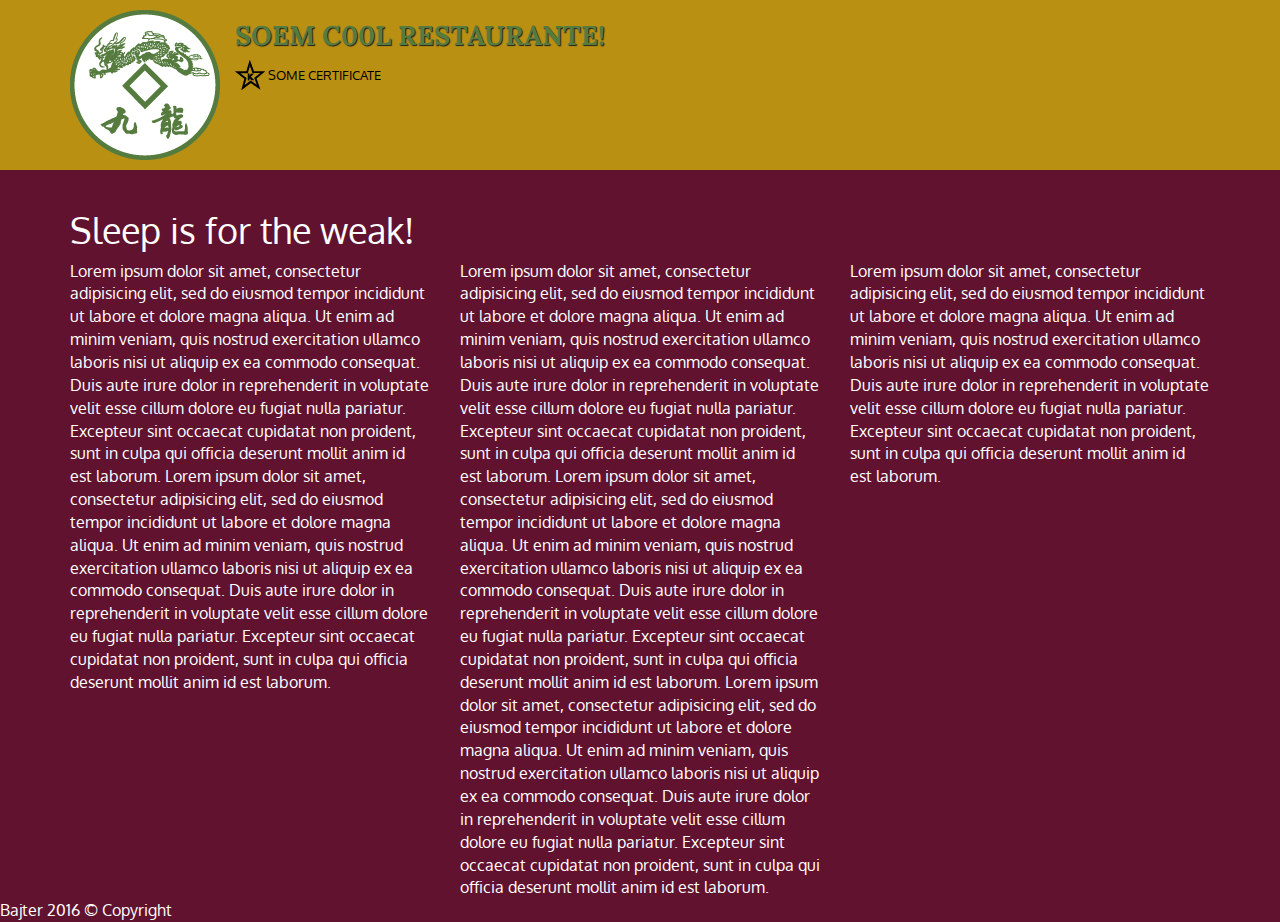
<file: index.html>
<!DOCTYPE html>
<html>
    <head>
        <meta charset="utf-8">
        <meta http-equiv="X-UA-Compatible" content="IE=edge">
        <meta name="viewport" content="width=device-width, initial-scale=1">
        <title>Great Bistro!</title>
        <link rel="stylesheet" type="text/css" href="css/bootstrap.min.css">
        <link rel="stylesheet" type="text/css" href="css/style.css">
        <link href='https://fonts.googleapis.com/css?family=Oxygen:400,700,300' rel='stylesheet' type='text/css'>
        <link href='https://fonts.googleapis.com/css?family=Lora' rel='stylesheet' type='text/css'>
    </head>
    <body>
        <header>
            <nav id="header-nav" class="navbar navbar-default">
                <div class="container">
                    <div class=navbar-header>
                        <a href="index.html" class="pull-left visible-md visible-lg">
                            <div id="logo-img" alt="Logo Image"></div>
                        </a>

                        <div class="navbar-brand">
                            <a href="index.html"><h1>Soem c00l restaurante!</h1></a>
                            <p>
                                <img src="images/star-k-logo.png" alt="Certification">
                                <span>Some Certificate</span>
                            </p>
                        </div>

                        <button type="button" class="navbar-toggle collapsed"
                        data-toggle="collapse" data-target="#collapsable-nav"
                        aria-expanded="false">
                            <span class="sr-only"> Toggle navigation</span>
                            <span class="icon-bar"></span>
                            <span class="icon-bar"></span>
                            <span class="icon-bar"></span>
                        </button>
                    </div>
                </div>
            </nav>
        </header>

        <div class="container">
            <h1> Sleep is for the weak! </h1>
            <div class="row">
                <div class="col-md-4">
                    Lorem ipsum dolor sit amet, consectetur adipisicing elit, sed do eiusmod tempor incididunt ut labore et dolore magna aliqua. Ut enim ad minim veniam, quis nostrud exercitation ullamco laboris nisi ut aliquip ex ea commodo consequat. Duis aute irure dolor in reprehenderit in voluptate velit esse cillum dolore eu fugiat nulla pariatur. Excepteur sint occaecat cupidatat non proident, sunt in culpa qui officia deserunt mollit anim id est laborum.
                    Lorem ipsum dolor sit amet, consectetur adipisicing elit, sed do eiusmod tempor incididunt ut labore et dolore magna aliqua. Ut enim ad minim veniam, quis nostrud exercitation ullamco laboris nisi ut aliquip ex ea commodo consequat. Duis aute irure dolor in reprehenderit in voluptate velit esse cillum dolore eu fugiat nulla pariatur. Excepteur sint occaecat cupidatat non proident, sunt in culpa qui officia deserunt mollit anim id est laborum.
                </div>
                <div class="col-md-4">
                    Lorem ipsum dolor sit amet, consectetur adipisicing elit, sed do eiusmod tempor incididunt ut labore et dolore magna aliqua. Ut enim ad minim veniam, quis nostrud exercitation ullamco laboris nisi ut aliquip ex ea commodo consequat. Duis aute irure dolor in reprehenderit in voluptate velit esse cillum dolore eu fugiat nulla pariatur. Excepteur sint occaecat cupidatat non proident, sunt in culpa qui officia deserunt mollit anim id est laborum.
                    Lorem ipsum dolor sit amet, consectetur adipisicing elit, sed do eiusmod tempor incididunt ut labore et dolore magna aliqua. Ut enim ad minim veniam, quis nostrud exercitation ullamco laboris nisi ut aliquip ex ea commodo consequat. Duis aute irure dolor in reprehenderit in voluptate velit esse cillum dolore eu fugiat nulla pariatur. Excepteur sint occaecat cupidatat non proident, sunt in culpa qui officia deserunt mollit anim id est laborum.
                    Lorem ipsum dolor sit amet, consectetur adipisicing elit, sed do eiusmod tempor incididunt ut labore et dolore magna aliqua. Ut enim ad minim veniam, quis nostrud exercitation ullamco laboris nisi ut aliquip ex ea commodo consequat. Duis aute irure dolor in reprehenderit in voluptate velit esse cillum dolore eu fugiat nulla pariatur. Excepteur sint occaecat cupidatat non proident, sunt in culpa qui officia deserunt mollit anim id est laborum.
                </div>
                <div class="col-md-4">
                    Lorem ipsum dolor sit amet, consectetur adipisicing elit, sed do eiusmod tempor incididunt ut labore et dolore magna aliqua. Ut enim ad minim veniam, quis nostrud exercitation ullamco laboris nisi ut aliquip ex ea commodo consequat. Duis aute irure dolor in reprehenderit in voluptate velit esse cillum dolore eu fugiat nulla pariatur. Excepteur sint occaecat cupidatat non proident, sunt in culpa qui officia deserunt mollit anim id est laborum.
                </div>
            </div>
        </div>
        <footer> Bajter 2016 &copy; Copyright</footer>
        <!-- jQuery (necessary for Bootstrap's JavaScript plugins) -->
        <script src="js/jquery-3.1.0.min.js"></script>
        <!-- Bootstrap JS -->
        <script src="js/bootstrap.min.js"></script>
    </body>
</html>
</file>
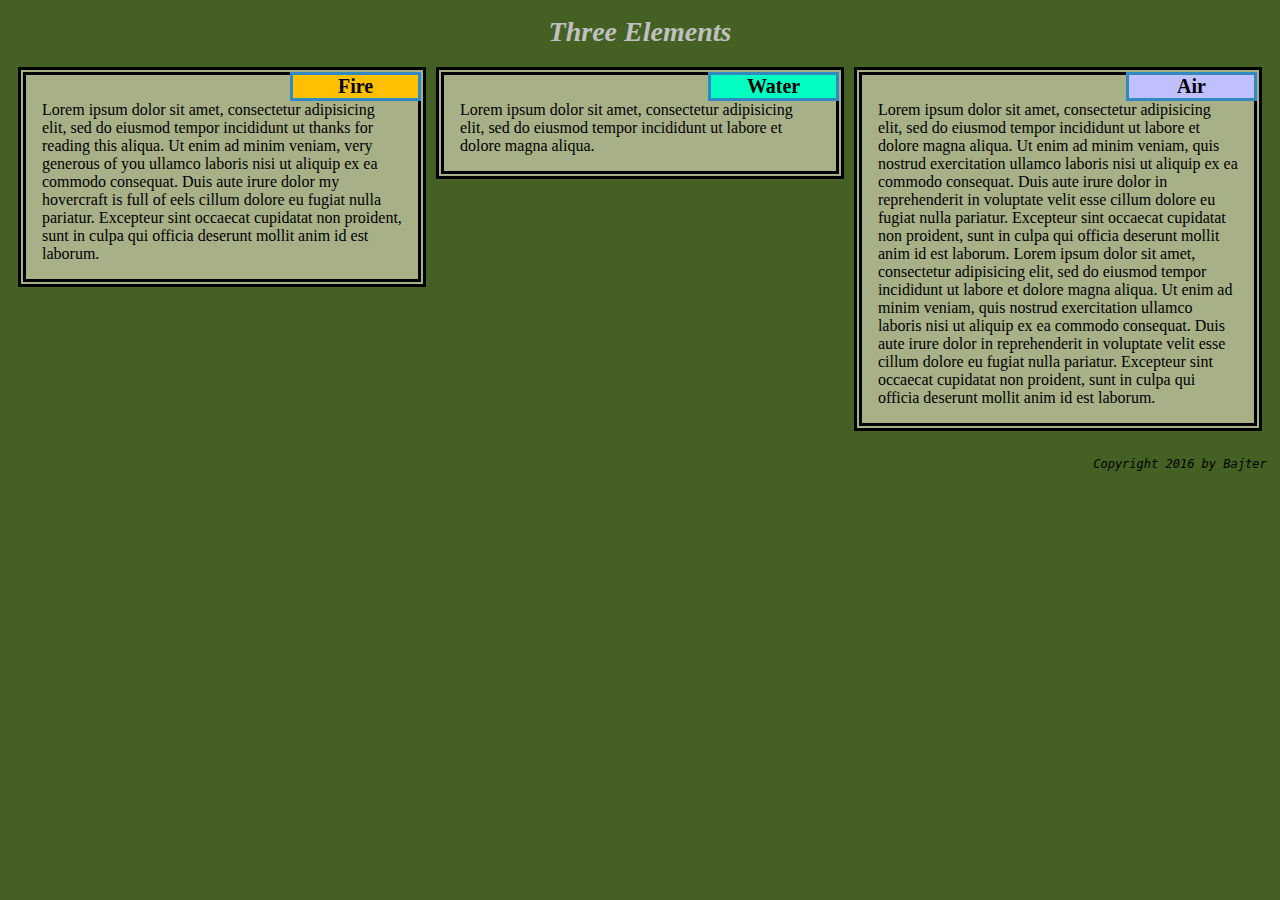
<file: mod2-solution/index.html>
<!DOCTYPE html>
<html>
    <head>
        <meta charset="utf-8">
        <meta http-equiv="X-UA-Compatible" content="IE=edge">
        <meta name="viewport" content="width=device-width, initial-scale=1">
        <title>Module 2 Solution</title>
        <link rel="stylesheet" type="text/css" href="css/style.css">
    </head>
    <!-- Note - I've decided to go on with bootstrap like class naming for the sections -->
    <body>
        <header>Three Elements</header>

        <div class="row">
            <section class="col-lg-4 col-md-6 col-sm-12">
                <article>
                    <h2 class="article-title"> Fire </h2>
                    <div class="article-body">
                        Lorem ipsum dolor sit amet, consectetur adipisicing elit, sed do eiusmod tempor incididunt ut thanks for reading this aliqua. Ut enim ad minim veniam, very generous of you ullamco laboris nisi ut aliquip ex ea commodo consequat. Duis aute irure dolor my hovercraft is full of eels cillum dolore eu fugiat nulla pariatur. Excepteur sint occaecat cupidatat non proident, sunt in culpa qui officia deserunt mollit anim id est laborum.
                    </div>
                </article>
            </section>
            <section class="col-lg-4 col-md-6 col-sm-12">
                <article>
                    <h2 class="article-title"> Water </h2>
                    <div class="article-body">
                        Lorem ipsum dolor sit amet, consectetur adipisicing elit, sed do eiusmod tempor incididunt ut labore et dolore magna aliqua.
                    </div>
                </article>
            </section>
            <section class="col-lg-4 col-md-12 col-sm-12">
                <article>
                    <h2 class="article-title"> Air </h2>
                    <div class="article-body">
                        Lorem ipsum dolor sit amet, consectetur adipisicing elit, sed do eiusmod tempor incididunt ut labore et dolore magna aliqua. Ut enim ad minim veniam, quis nostrud exercitation ullamco laboris nisi ut aliquip ex ea commodo consequat. Duis aute irure dolor in reprehenderit in voluptate velit esse cillum dolore eu fugiat nulla pariatur. Excepteur sint occaecat cupidatat non proident, sunt in culpa qui officia deserunt mollit anim id est laborum.
                        Lorem ipsum dolor sit amet, consectetur adipisicing elit, sed do eiusmod tempor incididunt ut labore et dolore magna aliqua. Ut enim ad minim veniam, quis nostrud exercitation ullamco laboris nisi ut aliquip ex ea commodo consequat. Duis aute irure dolor in reprehenderit in voluptate velit esse cillum dolore eu fugiat nulla pariatur. Excepteur sint occaecat cupidatat non proident, sunt in culpa qui officia deserunt mollit anim id est laborum.
                    </div>
                </article>
            </section>
        </div>

        <footer>Copyright 2016 by Bajter</footer>
    </body>
</html>
</file>
<file: css/style.css>
/*!
* @author Bajter
* @since 2016
* Do not copy without permission or contacting the author
*/

#header-nav {
    background-color: #BA9013;
    border-radius: 0;
    border-width: 0;

}

#logo-img {
    background: url('../images/restaurant-logo.png') no-repeat;
    width: 150px;
    height: 150px;
    margin: 10px 15px 10px 0;
}

.navbar-brand {
    padding-top: 25px;
}

.navbar-brand h1 {
    font-family: 'Lora', serif;
    color: #557c3e;
    font-size: 1.5em;
    text-transform: uppercase;
    font-weight: bold;
    text-shadow: 1px 1px 1px #222;
    margin-top: 0;
    margin-bottom: 0;
    line-height: .75;
}
.navbar-brand a:hover, .navbar-brand a:focus {
    text-decoration: none;
}
.navbar-brand p {
    color: #000;
    text-transform: uppercase;
    font-size: .7em;
    margin-top: 15px;
}
.navbar-brand p span {
    vertical-align: middle;
}

body {
    font-size: 16px;
    color: #FFF;
    background-color: #61122F;
    font-family: 'Oxygen', sans-serif;
}
</file>
<file: mod2-solution/css/style.css>
/*!
* @author Bajter
* @since 2016
* Do not copy without permission or contacting the author
*/

/*
*    Desktop, Tablet and Mobile versions on a single page
*    Desktop 992px +
*    Tablet 768-991px
*    Mobile <768
*/

/* to properly define the border-box, so width doesn't add up with borders and paddings */
* {
    box-sizing: border-box;
}

body {
    background-color: #446022;
    float: left;
}


header {
    color: #C0C0C0;
    margin: 0.3em;
    font-size: 1.75em;
    font-weight: bold;
    font-style: italic;
    text-align: center;
}

/* section holder, just in case we want to add more sections */
.row {
    float: left;
    /*background-color: #FFFF00;*/
    padding: 5px;
    margin-bottom: 1em;
}

/* a single "block" */
section {
    position: relative;
    float: left;
}

/* section content */
article{
    /* Made so the title border is inset inside of this one */
    border-style: double;
    border-width: 8px;

    clear: right;

    margin: 5px;

    border-color: black;
    background-color: #A8B088;
    color: #000000;
    height: 100%;

    font-family: "Tahoma", "Geneva", "sans-serif";
}

article > .article-title {
    float: right;
    text-align: center;
    width: 33.33%;

    border-style: solid;
    border-color: #3288C0;
    /* Made in a way that "insets" this border
     within the double border of section element */
    border-width: 3px;

    margin-top: -3px;
    margin-right: -3px;
    margin-bottom: 0px;
    /*margin-left: 66.66%;*/

    font-size: 1.25em;
    font-family: "Impact", "Charcoal", "sans-serif";
}

article > .article-body{
    font-size: 1em;
    clear: right;
    margin: 1em;
}

/* Unique "article-title" colours, depending on the section they appear in */
section:nth-child(1) h2.article-title{
    background-color: #FFC000;
    color: #000000;
}


section:nth-child(2) h2.article-title{
    background-color: #00FFC0;
    color: #000000;
}

section:nth-child(3) h2.article-title{
    background-color: #C0C0FF;
    color: #000000;
}

footer {
    font-size: 0.75em;
    font-style: italic;
    font-weight: 500;
    margin: 0em 0.45em 0.85em 0.45em;
    float: right;
    font-family: "Lucida Console", "Monospace";
}

 /*
 * Defines DESKTOP specific css
 */
@media (min-width:992px) {
    .col-lg-4 {
        width: 33.33%;
    }
}

/*
* Defines TABLET specific css
*/
@media (min-width:768px) and (max-width:991px) {
    .col-md-6 {
        width: 50%;
    }
    .col-md-12 {
        width: 100%;
    }
}

/*
* Defines MOBILE specific css
*/
@media (max-width:767px) {
    .col-sm-12 {
        width: 100%;
    }
}
</file>
